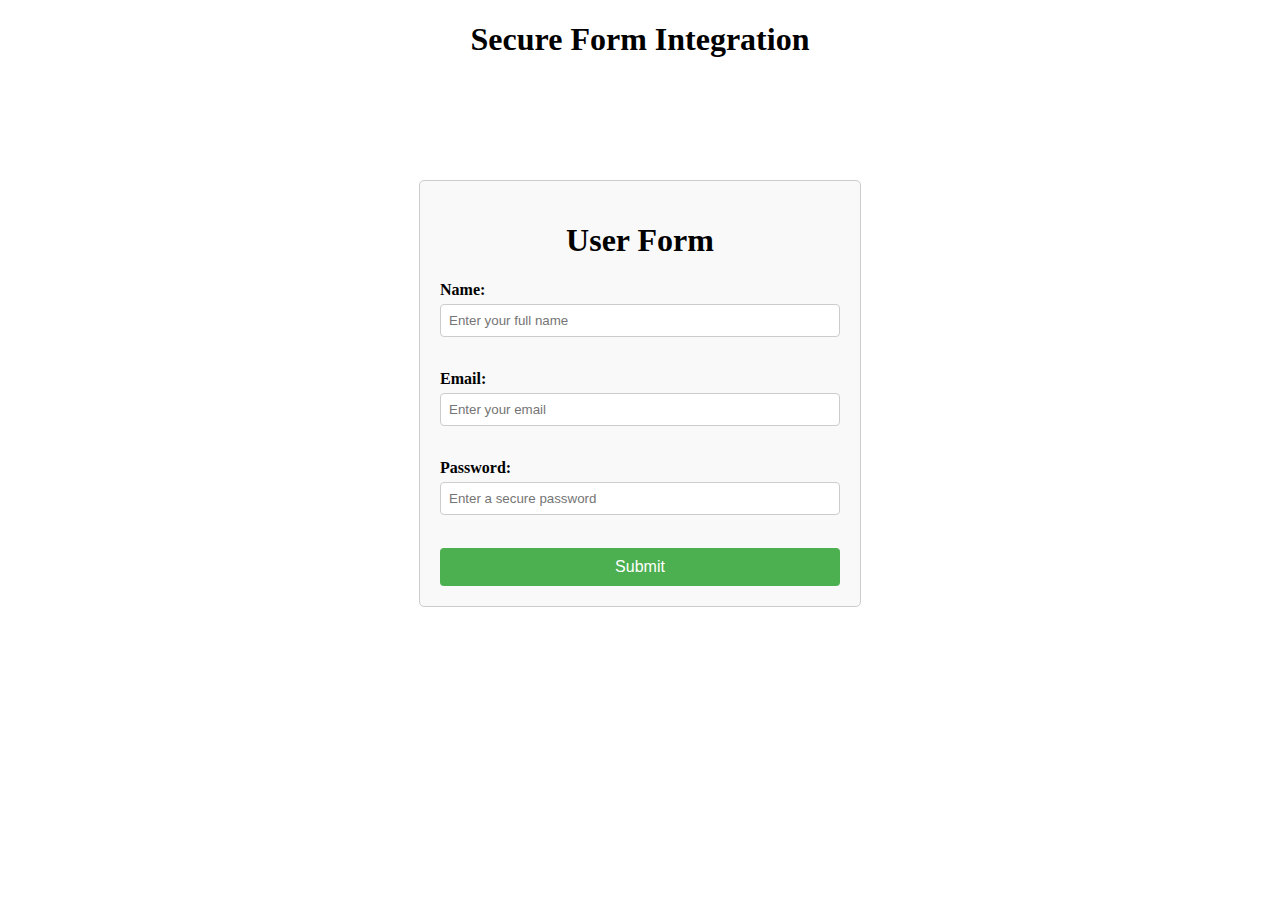
<file: index.html>
<!-- parent.html -->
<!DOCTYPE html>
<html lang="en">
<head>
  <meta charset="UTF-8">
  <meta name="viewport" content="width=device-width, initial-scale=1.0">
  <title>Secure Form</title>
  <script src="parent-script.js"></script>
  <link rel="stylesheet" href="parent-style.css">
</head>
<body>
  <h1 style="text-align: center;">Secure Form Integration</h1>
  <iframe src="form.html" id="formIframe" class="iframe" sandbox="allow-forms allow-scripts allow-same-origin"></iframe>

  <div id="messageModal" class="modal">
    <div class="modal-content">
      <span class="close-button">&times;</span>
      <p id="modalMessage"></p>
    </div>
  </div>
</body>
</html>
</file>
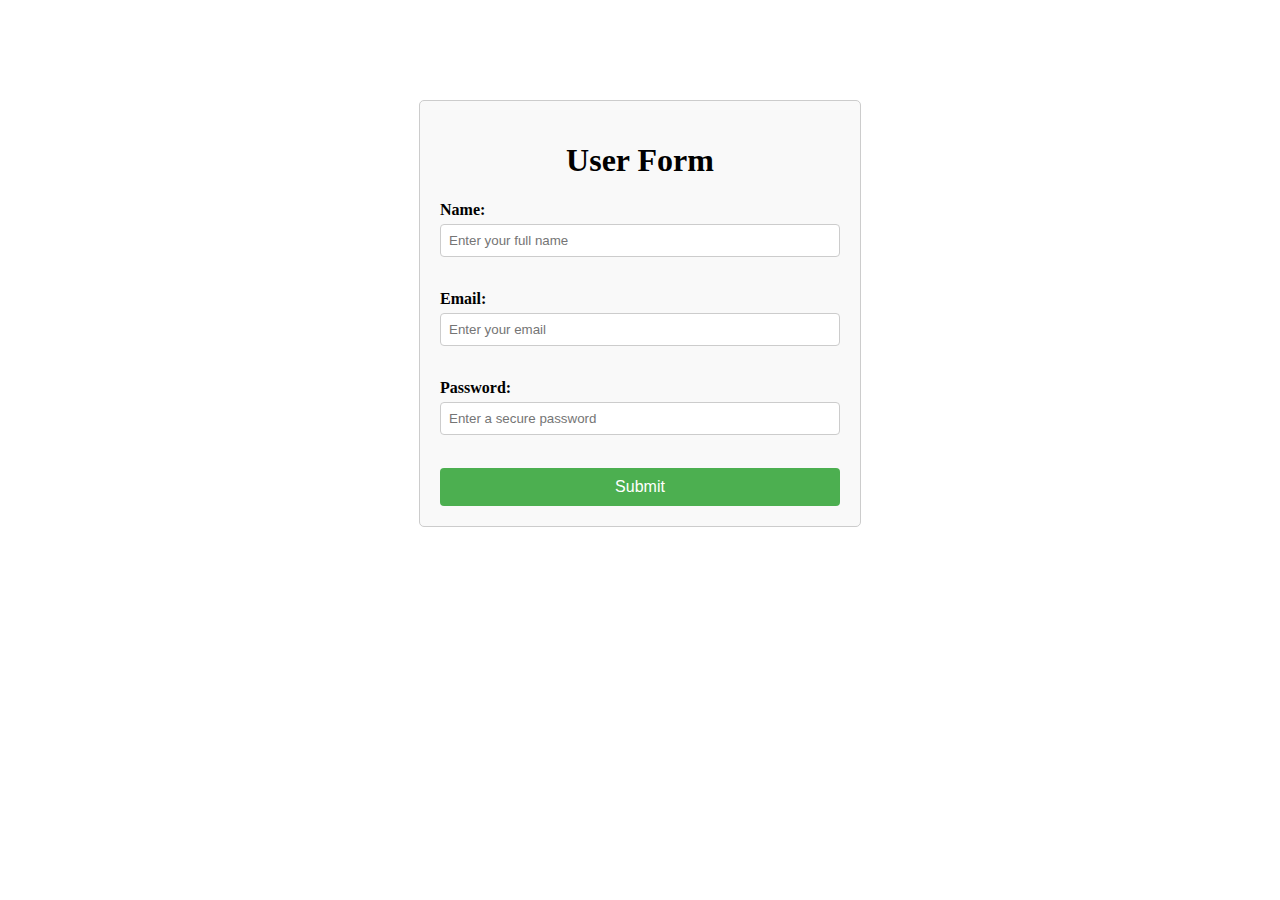
<file: form.html>
<!DOCTYPE html>
<html lang="en">
<head>
  <meta charset="UTF-8">
  <meta name="viewport" content="width=device-width, initial-scale=1.0">
  <title>User Form</title>
  <link rel="stylesheet" href="form-style.css">
  <script src="form-script.js"></script>
</head>
<body>
  <form action="/submit" method="post">
    <h1 class="center-text">User Form</h1>
    
    <div>
      <label for="name">Name:</label>
      <input type="text" id="name" name="name" aria-required="true" placeholder="Enter your full name" aria-describedby="name-message">
      <div id="name-message" class="hidden" aria-live="polite">Please enter your full name.</div>
    </div>  
    <br>

    <div>
      <label for="email">Email:</label>
      <input type="email" id="email" name="email" aria-required="true" placeholder="Enter your email" aria-describedby="email-message">
      <div id="email-message" class="hidden" aria-live="polite">Please enter a valid email address.</div>
    </div>
    <br>

    <div>
      <label for="password">Password:</label>
      <input type="password" id="password" name="password" aria-required="true" placeholder="Enter a secure password" aria-describedby="password-message">
      <div id="password-message" class="hidden" aria-live="polite">Password must be at least 8 characters long and include a number and a special character.</div>
    </div>
    <br>

    <button type="submit">Submit</button>
  </form>
</body>
</html>
</file>
<file: parent-style.css>
.modal {
    display: none;
    position: fixed;
    z-index: 1;
    left: 0;
    top: 0;
    width: 100%;
    height: 100%;
    overflow: auto;
}
  
.modal-content {
    background-color: #fefefe;
    margin: 15% auto; 
    padding: 20px;
    border: 1px solid #888;
    width: 30%;
}

.close-button {
    color: #aaa;
    float: right;
    font-size: 28px;
    font-weight: bold;
}

.close-button:hover, .close-button:focus {
    color: black;
    text-decoration: none;
    cursor: pointer;
}

.iframe {
    width: 100%; 
    height: 90vh; 
    border: none;
}
</file>
<file: form-style.css>
form {
    max-width: 400px;
    margin: 100px auto;
    padding: 20px;
    border: 1px solid #ccc;
    border-radius: 5px;
    background-color: #f9f9f9;
}

form div {
    margin-bottom: 15px;
}

.center-text{
    text-align: center;
}

label {
    display: block;
    margin-bottom: 5px;
    font-weight: bold;
}

input[type="text"],
input[type="email"],
input[type="password"] {
    width: 100%;
    padding: 8px;
    box-sizing: border-box;
    border: 1px solid #ccc;
    border-radius: 4px;
}

button[type="submit"] {
    width: 100%;
    padding: 10px;
    background-color: #4CAF50;
    color: white;
    border: none;
    border-radius: 4px;
    cursor: pointer;
    font-size: 16px;
}

button[type="submit"]:hover {
    background-color: #45a049;
}

.hidden {
    display: none;
}

.guideline {
    color: green;
}

.invalid-guideline {
    color: red;
}
</file>
